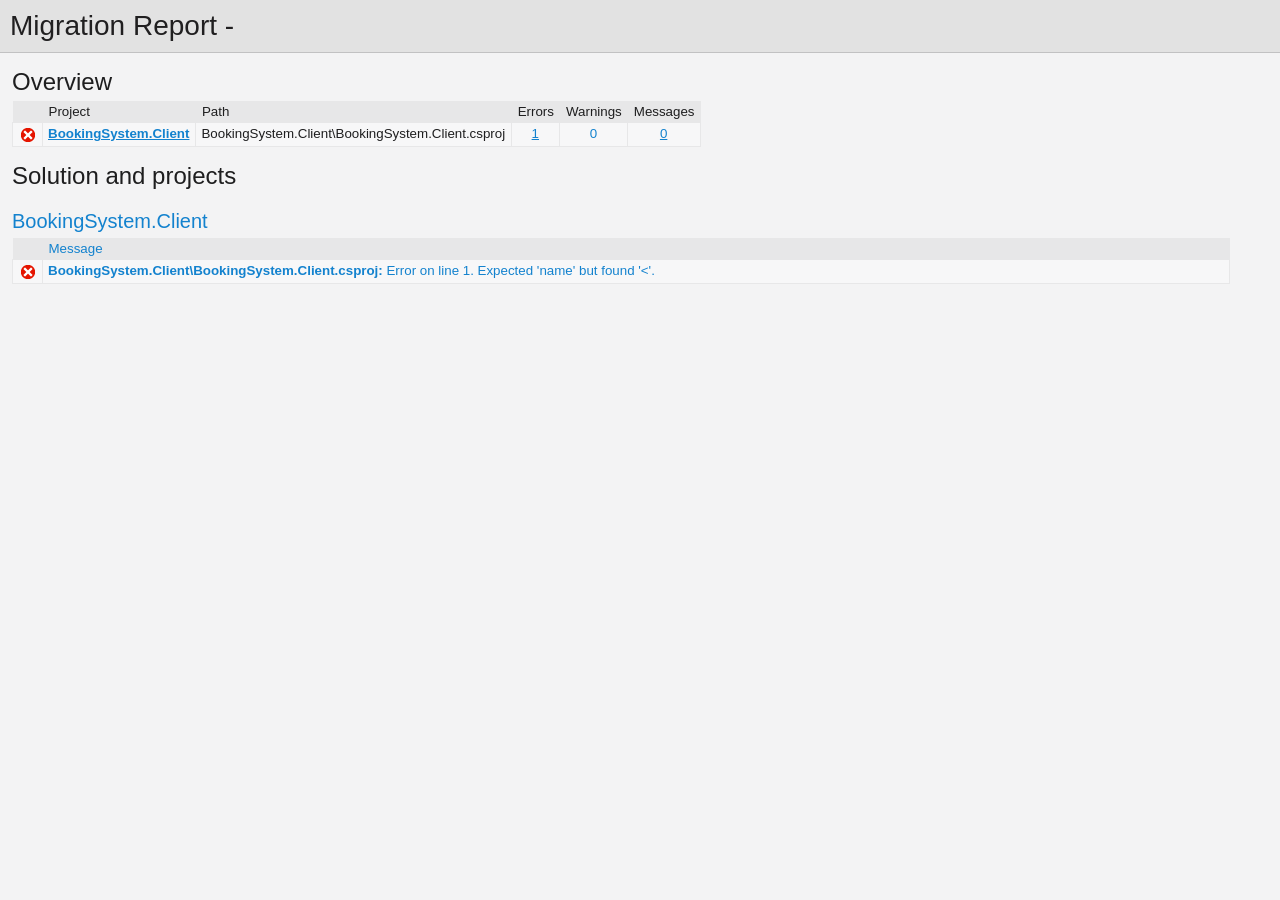
<file: UpgradeLog.htm>
﻿<!DOCTYPE html>
<!-- saved from url=(0014)about:internet -->
 <html xmlns:msxsl="urn:schemas-microsoft-com:xslt"><head><meta content="en-us" http-equiv="Content-Language" /><meta content="text/html; charset=utf-16" http-equiv="Content-Type" /><title _locID="ConversionReport0">
          Migration Report
        </title><style> 
                    /* Body style, for the entire document */
                    body
                    {
                        background: #F3F3F4;
                        color: #1E1E1F;
                        font-family: "Segoe UI", Tahoma, Geneva, Verdana, sans-serif;
                        padding: 0;
                        margin: 0;
                    }

                    /* Header1 style, used for the main title */
                    h1
                    {
                        padding: 10px 0px 10px 10px;
                        font-size: 21pt;
                        background-color: #E2E2E2;
                        border-bottom: 1px #C1C1C2 solid; 
                        color: #201F20;
                        margin: 0;
                        font-weight: normal;
                    }

                    /* Header2 style, used for "Overview" and other sections */
                    h2
                    {
                        font-size: 18pt;
                        font-weight: normal;
                        padding: 15px 0 5px 0;
                        margin: 0;
                    }

                    /* Header3 style, used for sub-sections, such as project name */
                    h3
                    {
                        font-weight: normal;
                        font-size: 15pt;
                        margin: 0;
                        padding: 15px 0 5px 0;
                        background-color: transparent;
                    }

                    /* Color all hyperlinks one color */
                    a
                    {
                        color: #1382CE;
                    }

                    /* Table styles */ 
                    table
                    {
                        border-spacing: 0 0;
                        border-collapse: collapse;
                        font-size: 10pt;
                    }

                    table th
                    {
                        background: #E7E7E8;
                        text-align: left;
                        text-decoration: none;
                        font-weight: normal;
                        padding: 3px 6px 3px 6px;
                    }

                    table td
                    {
                        vertical-align: top;
                        padding: 3px 6px 5px 5px;
                        margin: 0px;
                        border: 1px solid #E7E7E8;
                        background: #F7F7F8;
                    }

                    /* Local link is a style for hyperlinks that link to file:/// content, there are lots so color them as 'normal' text until the user mouse overs */
                    .localLink
                    {
                        color: #1E1E1F;
                        background: #EEEEED;
                        text-decoration: none;
                    }

                    .localLink:hover
                    {
                        color: #1382CE;
                        background: #FFFF99;
                        text-decoration: none;
                    }

                    /* Center text, used in the over views cells that contain message level counts */ 
                    .textCentered
                    {
                        text-align: center;
                    }

                    /* The message cells in message tables should take up all avaliable space */
                    .messageCell
                    {
                        width: 100%;
                    }

                    /* Padding around the content after the h1 */ 
                    #content 
                    {
	                    padding: 0px 12px 12px 12px; 
                    }

                    /* The overview table expands to width, with a max width of 97% */ 
                    #overview table
                    {
                        width: auto;
                        max-width: 75%; 
                    }

                    /* The messages tables are always 97% width */
                    #messages table
                    {
                        width: 97%;
                    }

                    /* All Icons */
                    .IconSuccessEncoded, .IconInfoEncoded, .IconWarningEncoded, .IconErrorEncoded
                    {
                        min-width:18px;
                        min-height:18px; 
                        background-repeat:no-repeat;
                        background-position:center;
                    }

                    /* Success icon encoded */
                    .IconSuccessEncoded
                    {
                        /* Note: Do not delete the comment below. It is used to verify the correctness of the encoded image resource below before the product is released */
                        /* [---XsltValidateInternal-Base64EncodedImage:IconSuccess#Begin#background-image: url(data:image/png;base64,#Separator#);#End#] */
                        background-image: url([data-uri]);
                    }

                    /* Information icon encoded */
                    .IconInfoEncoded
                    {
                        /* Note: Do not delete the comment below. It is used to verify the correctness of the encoded image resource below before the product is released */
                        /* [---XsltValidateInternal-Base64EncodedImage:IconInformation#Begin#background-image: url(data:image/png;base64,#Separator#);#End#] */
                        background-image: url([data-uri]);
                    }

                    /* Warning icon encoded */
                    .IconWarningEncoded
                    {
                        /* Note: Do not delete the comment below. It is used to verify the correctness of the encoded image resource below before the product is released */
                        /* [---XsltValidateInternal-Base64EncodedImage:IconWarning#Begin#background-image: url(data:image/png;base64,#Separator#);#End#] */
                        background-image: url([data-uri]);
                    }

                    /* Error icon encoded */
                    .IconErrorEncoded
                    {
                        /* Note: Do not delete the comment below. It is used to verify the correctness of the encoded image resource below before the product is released */
                        /* [---XsltValidateInternal-Base64EncodedImage:IconError#Begin#background-image: url(data:image/png;base64,#Separator#);#End#] */
                        background-image: url([data-uri]);
                    }
                 </style><script type="text/javascript" language="javascript"> 
          
            // Startup 
            // Hook up the the loaded event for the document/window, to linkify the document content
            var startupFunction = function() { linkifyElement("messages"); };
            
            if(window.attachEvent)
            {
              window.attachEvent('onload', startupFunction);
            }
            else if (window.addEventListener) 
            {
              window.addEventListener('load', startupFunction, false);
            }
            else 
            {
              document.addEventListener('load', startupFunction, false);
            } 
            
            // Toggles the visibility of table rows with the specified name 
            function toggleTableRowsByName(name)
            {
               var allRows = document.getElementsByTagName('tr');
               for (i=0; i < allRows.length; i++)
               {
                  var currentName = allRows[i].getAttribute('name');
                  if(!!currentName && currentName.indexOf(name) == 0)
                  {
                      var isVisible = allRows[i].style.display == ''; 
                      isVisible ? allRows[i].style.display = 'none' : allRows[i].style.display = '';
                  }
               }
            }
            
            function scrollToFirstVisibleRow(name) 
            {
               var allRows = document.getElementsByTagName('tr');
               for (i=0; i < allRows.length; i++)
               {
                  var currentName = allRows[i].getAttribute('name');
                  var isVisible = allRows[i].style.display == ''; 
                  if(!!currentName && currentName.indexOf(name) == 0 && isVisible)
                  {
                     allRows[i].scrollIntoView(true); 
                     return true; 
                  }
               }
               
               return false;
            }
            
            // Linkifies the specified text content, replaces candidate links with html links 
            function linkify(text)
            {
                 if(!text || 0 === text.length)
                 {
                     return text; 
                 }

                 // Find http, https and ftp links and replace them with hyper links 
                 var urlLink = /(http|https|ftp)\:\/\/[a-zA-Z0-9\-\.]+(:[a-zA-Z0-9]*)?\/?([a-zA-Z0-9\-\._\?\,\/\\\+&%\$#\=~;\{\}])*/gi;
                 
                 return text.replace(urlLink, '<a href="$&">$&</a>') ;
            }
            
            // Linkifies the specified element by ID
            function linkifyElement(id)
            {
                var element = document.getElementById(id);
                if(!!element)
                {
                  element.innerHTML = linkify(element.innerHTML); 
                }
            }
            
            function ToggleMessageVisibility(projectName)
            {
              if(!projectName || 0 === projectName.length)
              {
                return; 
              }
              
              toggleTableRowsByName("MessageRowClass" + projectName);
              toggleTableRowsByName('MessageRowHeaderShow' + projectName);
              toggleTableRowsByName('MessageRowHeaderHide' + projectName); 
            }
            
            function ScrollToFirstVisibleMessage(projectName)
            {
              if(!projectName || 0 === projectName.length)
              {
                return; 
              }
              
              // First try the 'Show messages' row
              if(!scrollToFirstVisibleRow('MessageRowHeaderShow' + projectName))
              {
                // Failed to find a visible row for 'Show messages', try an actual message row 
                scrollToFirstVisibleRow('MessageRowClass' + projectName); 
              }
            }
           </script></head><body><h1 _locID="ConversionReport">
          Migration Report - </h1><div id="content"><h2 _locID="OverviewTitle">Overview</h2><div id="overview"><table><tr><th></th><th _locID="ProjectTableHeader">Project</th><th _locID="PathTableHeader">Path</th><th _locID="ErrorsTableHeader">Errors</th><th _locID="WarningsTableHeader">Warnings</th><th _locID="MessagesTableHeader">Messages</th></tr><tr><td class="IconErrorEncoded" /><td><strong><a href="#BookingSystem.Client">BookingSystem.Client</a></strong></td><td>BookingSystem.Client\BookingSystem.Client.csproj</td><td class="textCentered"><a href="#BookingSystem.ClientError">1</a></td><td class="textCentered"><a>0</a></td><td class="textCentered"><a href="#">0</a></td></tr></table></div><h2 _locID="SolutionAndProjectsTitle">Solution and projects</h2><div id="messages"><a name="BookingSystem.Client" /><h3>BookingSystem.Client</h3><table><tr id="BookingSystem.ClientHeaderRow"><th></th><th class="messageCell" _locID="MessageTableHeader">Message</th></tr><tr name="ErrorRowClassBookingSystem.Client"><td class="IconErrorEncoded"><a name="BookingSystem.ClientError" /></td><td class="messageCell"><strong>BookingSystem.Client\BookingSystem.Client.csproj:
        </strong><span>Error on line 1. Expected 'name' but found '&lt;'.</span></td></tr></table></div></div></body></html>
</file>
